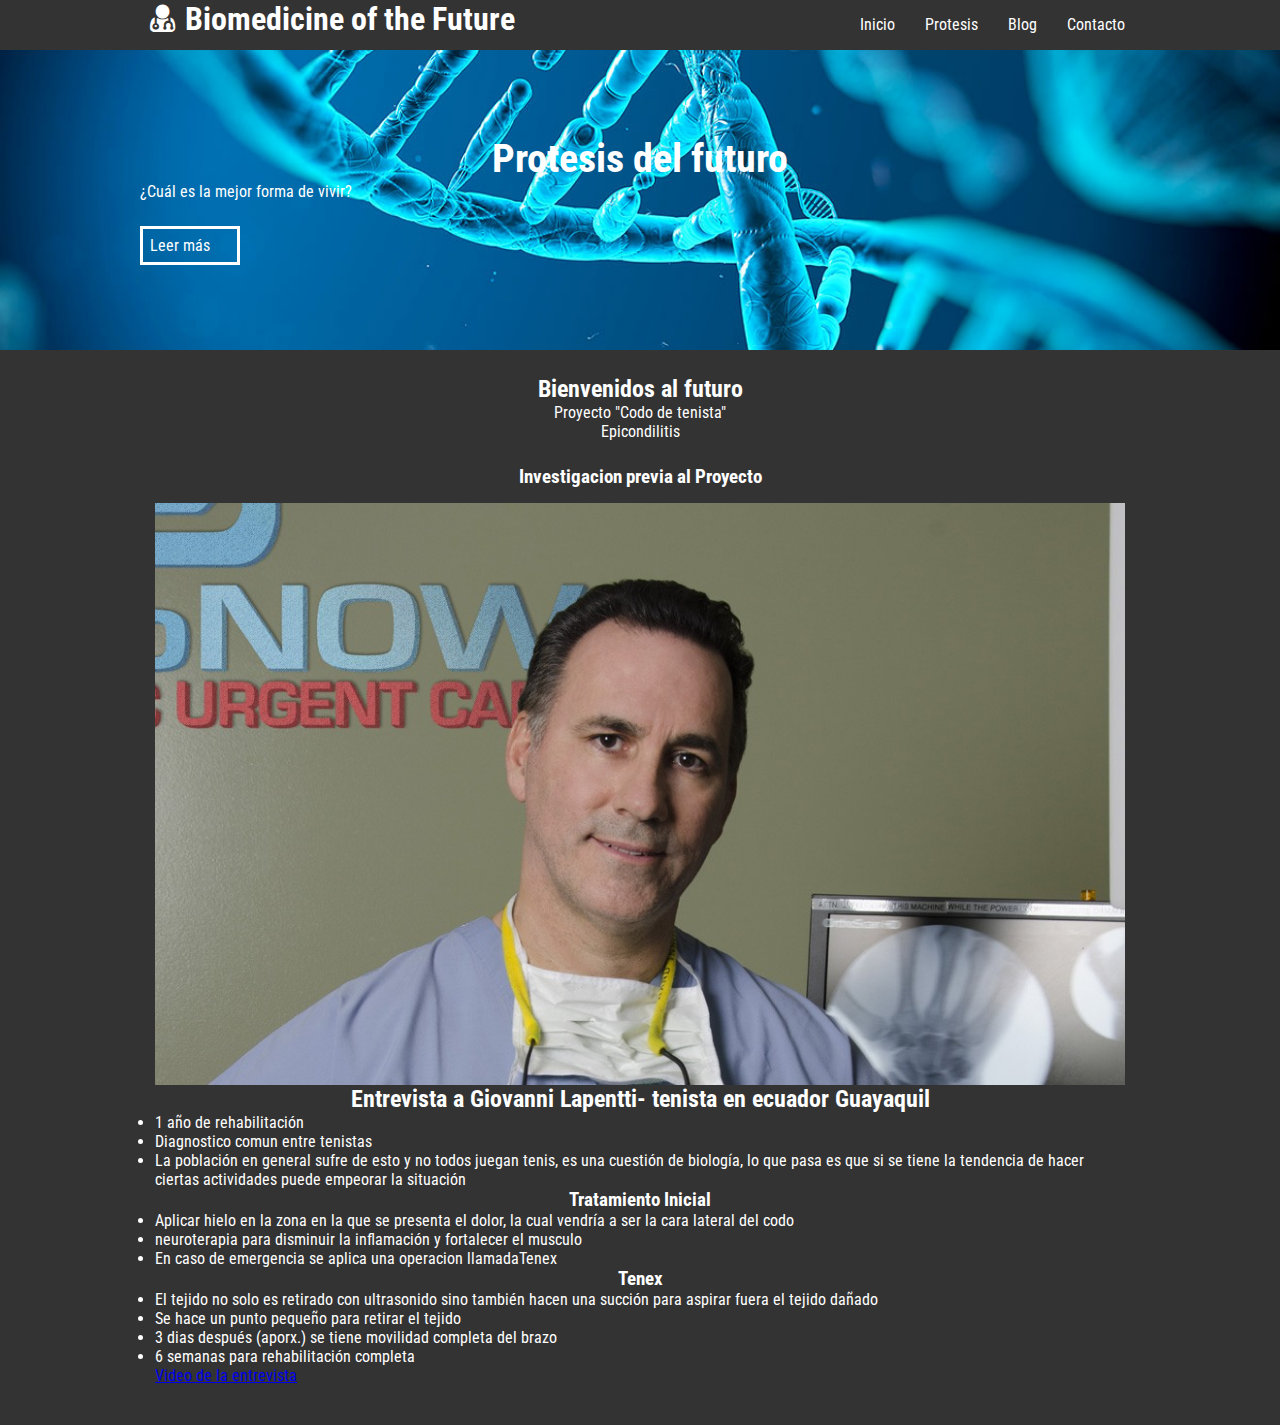
<file: cuarta.html>
<!DOCTYPE>
    <html lang="es">
        <head>
            <title>Biomedicine of the Future</title>
            <meta charset="utf-8">
            <meta name="viewport" content="width=device-width, user-scalable=no, initial-scale=1, maximum-scale=1, minimum scale=1">
            <link rel="stylesheet" href="css/fontello.css">
            <link rel="stylesheet" href="css/estilos.css">
        </head>
        <body>
            <header>
                <div class="contenedor">
                    <h1 class="icon-user-md">Biomedicine of the Future</h1>
                    <input type="checkbox" id="menu-bar">
                    <label class="icon-menu" for="menu-bar"></label>
                    <nav class="menu">
                       <a href="index.html">Inicio</a>
                       <a href="">Protesis</a>
                       <a href="">Blog</a>
                       <a href="">Contacto</a>
                    </nav>
                </div>
            </header>
			  <main>
                <section id="banner">
                    <img src="./img/fondo2.jpg">
                    <div class="contenedor">
                       <h2>Protesis del futuro</h2>
                       <p>¿Cuál es la mejor forma de vivir?</p>  
                       <a href="#">Leer más</a>  
                        
                    </div>
                    
                </section>
                <section id="bienvenidos">
                    <h2>Bienvenidos al futuro</h2>
                    <p>Proyecto "Codo de tenista"</p>
					<p>Epicondilitis</p>
                </section>
				 <section id="blog">
						<h3>Investigacion previa al Proyecto</h3>
                    <div class="contenedor">
                        <article>
                            <img src="img/AlejandroBadia.jpg" >
                            
								<p><h2>Entrevista a Giovanni Lapentti- tenista en ecuador Guayaquil</h2></p>
								
								
								
								
								<ul>
									<li>1 año de rehabilitación</li>
									<li>Diagnostico comun entre tenistas</li>
									<li>La población en general sufre de esto y no todos juegan tenis, es una cuestión de biología, lo que pasa es que si se tiene la tendencia de hacer ciertas actividades puede empeorar la situación</li></li>
						      </ul>
							  
							  <p><h3>Tratamiento Inicial</h3></p>
							  
								<ul>
								   
								   <li>Aplicar hielo en la zona en la que se presenta el dolor, la cual vendría a ser la cara lateral del codo </li>
									<li>neuroterapia para disminuir la inflamación y fortalecer el musculo</li>
									<li>En caso de emergencia se aplica una operacion llamadaTenex</li>
								
								
								</ul>
								
								<p><h3>Tenex</h3></p>
								
								  <ul>
								  <li>El tejido no solo es retirado con ultrasonido sino también hacen una succión para aspirar fuera el tejido dañado</li>
								  <li>Se hace un punto pequeño para retirar el tejido </li>
								  <li>3 dias después (aporx.) se tiene movilidad completa del brazo </li>
								  <li>6 semanas para rehabilitación completa</li>
								  </ul>
							   <a href="https://www.drbadia.com/es/video/video-giovanni-lapentti-testimonial-codo-de-tenista/" target="_blank"> Video de la entrevista </a>
                        </article>
</file>
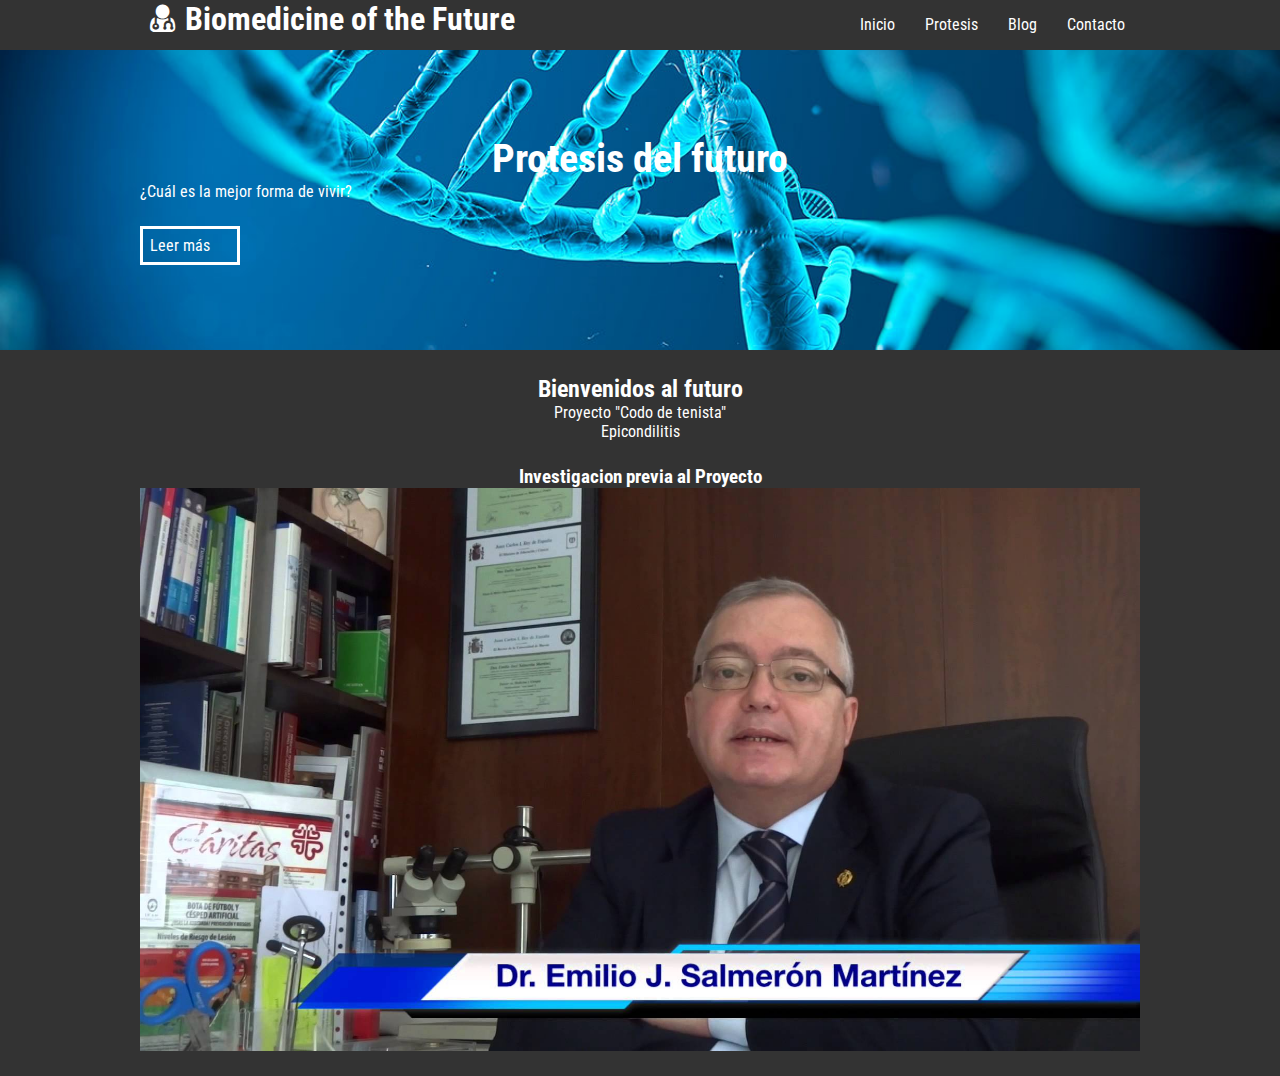
<file: segunda.html>
<!DOCTYPE>
    <html lang="es">
        <head>
            <title>Biomedicine of the Future</title>
            <meta charset="utf-8">
            <meta name="viewport" content="width=device-width, user-scalable=no, initial-scale=1, maximum-scale=1, minimum scale=1">
            <link rel="stylesheet" href="css/fontello.css">
            <link rel="stylesheet" href="css/estilos.css">
        </head>
        <body>
            <header>
                <div class="contenedor">
                    <h1 class="icon-user-md">Biomedicine of the Future</h1>
                    <input type="checkbox" id="menu-bar">
                    <label class="icon-menu" for="menu-bar"></label>
                    <nav class="menu">
                       <a href="index.html">Inicio</a>
                       <a href="">Protesis</a>
                       <a href="">Blog</a>
                       <a href="">Contacto</a>
                    </nav>
                </div>
            </header>
			  <main>
                <section id="banner">
                    <img src="./img/fondo2.jpg">
                    <div class="contenedor">
                       <h2>Protesis del futuro</h2>
                       <p>¿Cuál es la mejor forma de vivir?</p>  
                       <a href="#">Leer más</a>  
                        
                    </div>
                    
                </section>
                <section id="bienvenidos">
                    <h2>Bienvenidos al futuro</h2>
                    <p>Proyecto "Codo de tenista"</p>
					<p>Epicondilitis</p>
                </section>
				 <section id="blog">
						<h3>Investigacion previa al Proyecto</h3>
                    <div class="contenedor">
					<img src="./img/salmeron.jpg" >
</file>
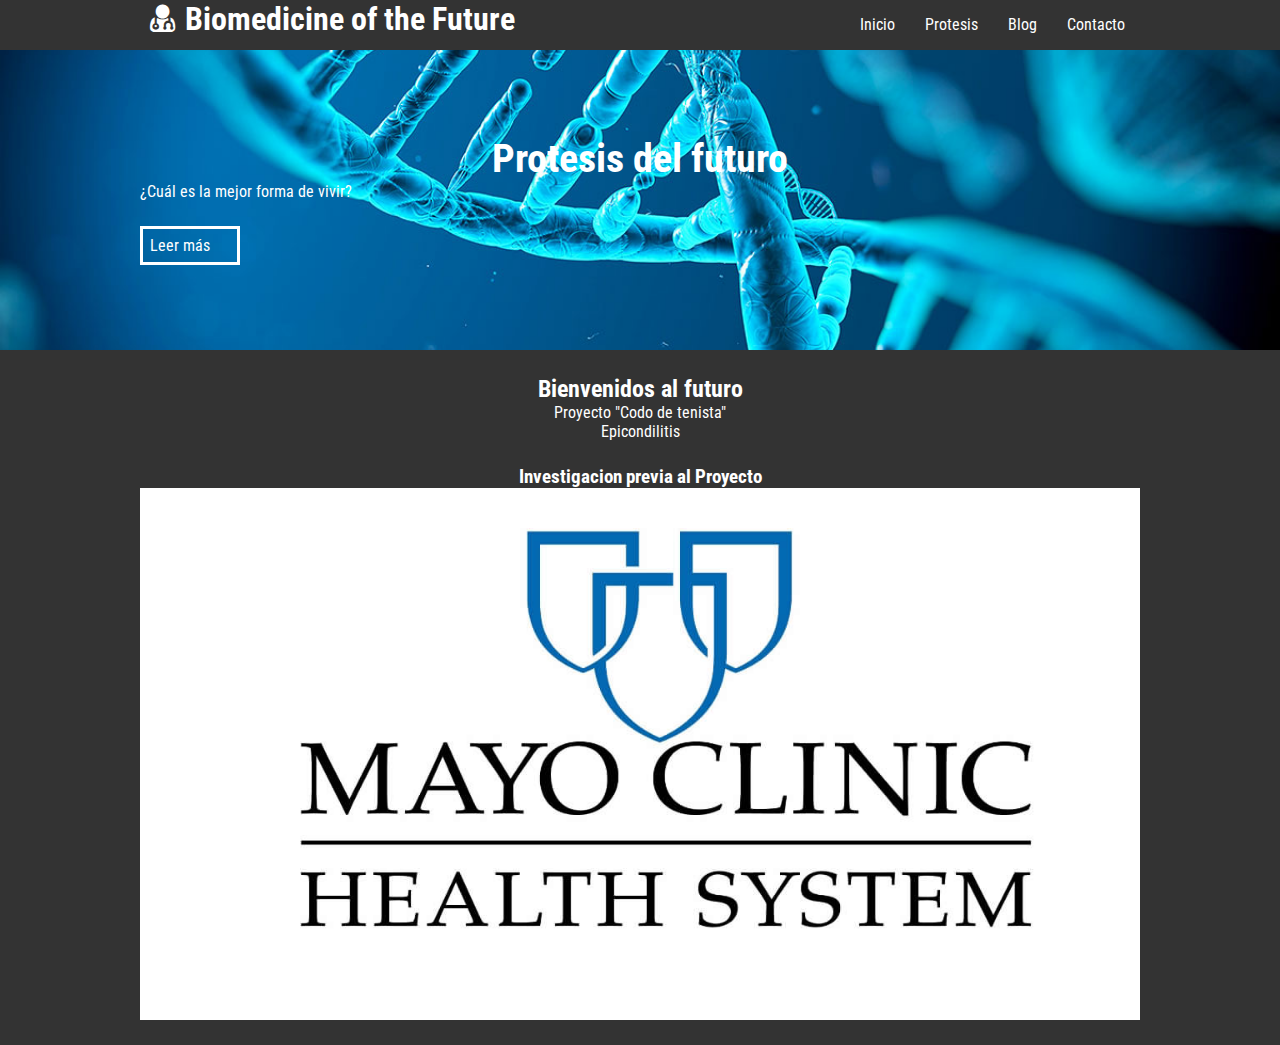
<file: tercera.html>
<!DOCTYPE>
    <html lang="es">
        <head>
            <title>Biomedicine of the Future</title>
            <meta charset="utf-8">
            <meta name="viewport" content="width=device-width, user-scalable=no, initial-scale=1, maximum-scale=1, minimum scale=1">
            <link rel="stylesheet" href="css/fontello.css">
            <link rel="stylesheet" href="css/estilos.css">
        </head>
        <body>
            <header>
                <div class="contenedor">
                    <h1 class="icon-user-md">Biomedicine of the Future</h1>
                    <input type="checkbox" id="menu-bar">
                    <label class="icon-menu" for="menu-bar"></label>
                    <nav class="menu">
                       <a href="index.html">Inicio</a>
                       <a href="">Protesis</a>
                       <a href="">Blog</a>
                       <a href="">Contacto</a>
                    </nav>
                </div>
            </header>
			  <main>
                <section id="banner">
                    <img src="./img/fondo2.jpg">
                    <div class="contenedor">
                       <h2>Protesis del futuro</h2>
                       <p>¿Cuál es la mejor forma de vivir?</p>  
                       <a href="#">Leer más</a>  
                        
                    </div>
                    
                </section>
                <section id="bienvenidos">
                    <h2>Bienvenidos al futuro</h2>
                    <p>Proyecto "Codo de tenista"</p>
					<p>Epicondilitis</p>
                </section>
				 <section id="blog">
						<h3>Investigacion previa al Proyecto</h3>
                    <div class="contenedor">
					<img src="./img/Mayo.jpg" >
</file>
<file: css/fontello.css>
@font-face {
  font-family: 'fontello';
  src: url('../font/fontello.eot?44325519');
  src: url('../font/fontello.eot?44325519#iefix') format('embedded-opentype'),
       url('../font/fontello.woff2?44325519') format('woff2'),
       url('../font/fontello.woff?44325519') format('woff'),
       url('../font/fontello.ttf?44325519') format('truetype'),
       url('../font/fontello.svg?44325519#fontello') format('svg');
  font-weight: normal;
  font-style: normal;
}
/* Chrome hack: SVG is rendered more smooth in Windozze. 100% magic, uncomment if you need it. */
/* Note, that will break hinting! In other OS-es font will be not as sharp as it could be */
/*
@media screen and (-webkit-min-device-pixel-ratio:0) {
  @font-face {
    font-family: 'fontello';
    src: url('../font/fontello.svg?44325519#fontello') format('svg');
  }
}
*/
 
 [class^="icon-"]:before, [class*=" icon-"]:before {
  font-family: "fontello";
  font-style: normal;
  font-weight: normal;
  speak: none;
 
  display: inline-block;
  text-decoration: inherit;
  width: 1em;
  margin-right: .2em;
  text-align: center;
  /* opacity: .8; */
 
  /* For safety - reset parent styles, that can break glyph codes*/
  font-variant: normal;
  text-transform: none;
 
  /* fix buttons height, for twitter bootstrap */
  line-height: 1em;
 
  /* Animation center compensation - margins should be symmetric */
  /* remove if not needed */
  margin-left: .2em;
 
  /* you can be more comfortable with increased icons size */
  /* font-size: 120%; */
 
  /* Font smoothing. That was taken from TWBS */
  -webkit-font-smoothing: antialiased;
  -moz-osx-font-smoothing: grayscale;
 
  /* Uncomment for 3D effect */
  /* text-shadow: 1px 1px 1px rgba(127, 127, 127, 0.3); */
}
 
.icon-facebook:before { content: '\e800'; } /* '' */
.icon-menu:before { content: '\e801'; } /* '' */
.icon-user-md:before { content: '\f0f0'; } /* '' */
.icon-instagram-filled:before { content: '\f31f'; } /* '' */
</file>
<file: css/estilos.css>
@import url('https://fonts.googleapis.com/css?family=Roboto+Condensed');
@import url(menu.css);
@import url(banner.css);
@import url(blog.css);
@import url(info.css);
*{
    margin: 0;
    padding: 0;
    box-sizing: border-box;
    
}
body {
    font-family: 'Roboto Condensed', sans-serif;
	 background: #333;
	color: #fff;
}

header{
    width: 100%;
    height: 50px;
    background: #333;
    color: #fff;
    
    position: fixed;
    top: 0;
    left: 0;
    z-index: 100;
    
}

.contenedor {
    width: 98%;
    margin: auto;
}
h1 {
    float: left;
}

header .contenedor {
    display:table
}
section {
    width: 100%;
    margin-bottom: 25px;
}

#bienvenidos {
    text-align: center;
}

footer .contenedor {
    display: flex;
    flex-wrap: wrap;
    justify-content: center;
    padding-bottom: 25px;
}

.copy {
    font-size: 20px;
    
}

.sociales {
    width: 100%;
    text-align: center;
    font-size: 28px;
}

.sociales a {
    color: #333;
    text-decoration: none
}

@media (min-width:768px) {
    .sociales {
        width: auto;
    }
    footer .contenedor {
        justify-content: space-between
    }
    
}

@media (min-width:1024px) {
    .contenedor {
        width: 1000px;
        
    }
}
</file>
